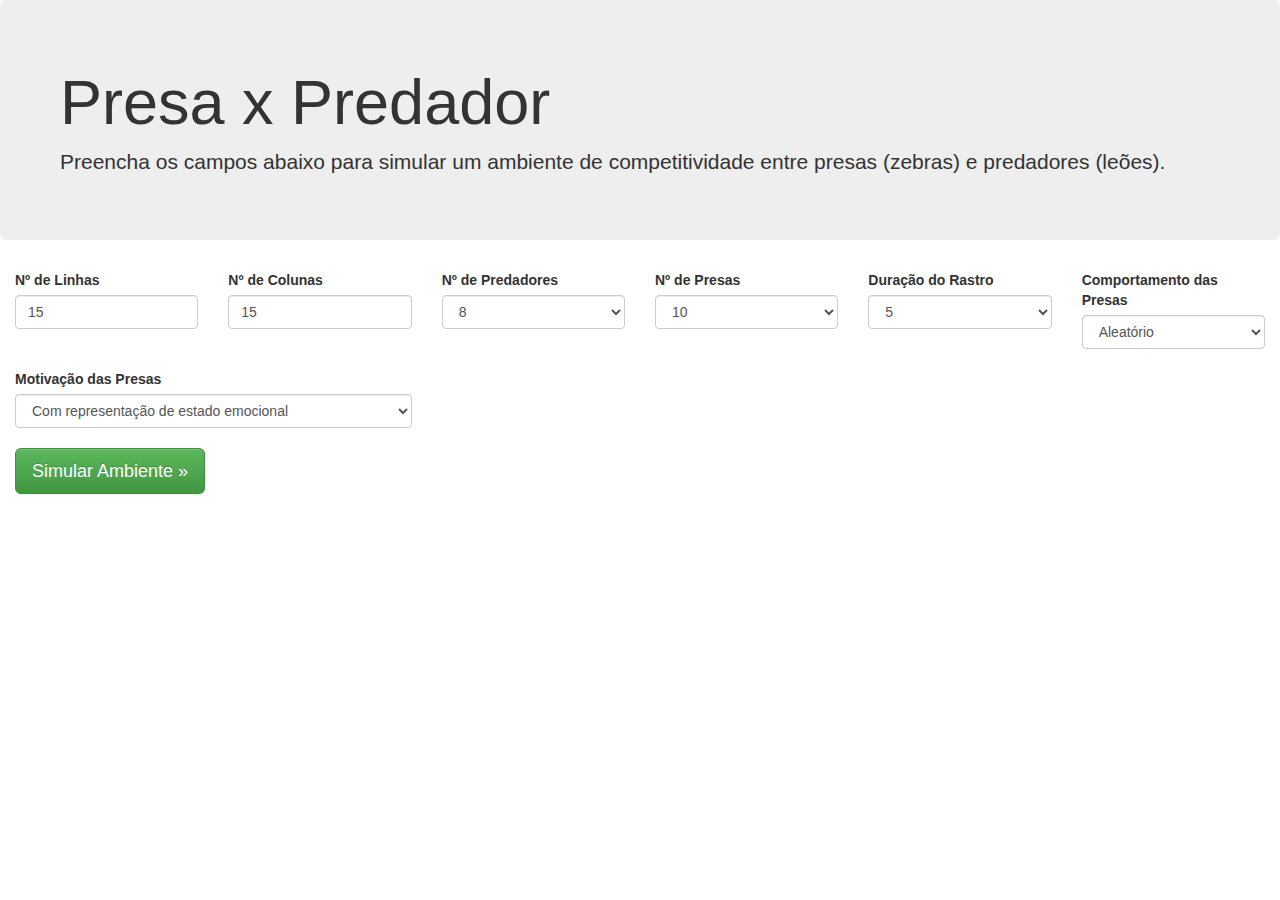
<file: index.html>
<!DOCTYPE html>
<html>

<head>
	<title>Presa e Predador</title>
	<link rel="shortcut icon" href="imagens/favicon.ico" type="image/x-icon">
	<link rel="icon" href="imagens/favicon.ico" type="image/x-icon">
	<meta charset="utf-8">
	<meta http-equiv="X-UA-Compatible" content="IE=edge">
	<meta name="viewport" content="width=device-width, initial-scale=1">
	<link rel="stylesheet" href="style/bootstrap/css/bootstrap.min.css">
	<link rel="stylesheet" href="style/bootstrap/css/bootstrap-theme.min.css">
	<link rel="stylesheet" href="style/jquery-ui/jquery-ui.css">
	<link rel="stylesheet" href="style/estilo.css">
</head>
<body>
	<div class="container-fluid">
		<div id="telaConfiguracao">
			<div class="row">
				<div class="jumbotron">
					<h1>Presa x Predador</h1>
					<p>Preencha os campos abaixo para simular um ambiente de competitividade entre presas (zebras) e predadores (leões).</p>
				</div>
			</div>
			<div class="row">
				<div class="col-md-2">
					<label>Nº de Linhas</label>
					<input type="text" id="nroLinhas" value="15" class="form-control" />
				</div>
				<div class="col-md-2">
					<label>Nº de Colunas</label>
					<input type="text" id="nroColunas" value="15" class="form-control" />
				</div>
				<div class="col-md-2">
					<label>Nº de Predadores</label>
					<select id="nroPredadores" class="form-control">
						<option>4</option>
						<option>5</option>
						<option>6</option>
						<option>7</option>
						<option selected="selected">8</option>
						<option>9</option>
						<option>10</option>
						<option>12</option>
						<option>20</option>
						<option>30</option>
						<option>50</option>
						<option>100</option>
						<option>200</option>
						<option>300</option>
						<option>400</option>
					</select>
				</div>
				<div class="col-md-2">
					<label>Nº de Presas</label>
					<select id="nroPresas" class="form-control">
						<option>1</option>
						<option>2</option>
						<option>3</option>
						<option>4</option>
						<option>5</option>
						<option>6</option>
						<option>7</option>
						<option>8</option>
						<option>9</option>
						<option selected="selected">10</option>
						<option>20</option>
						<option>30</option>
						<option>40</option>
						<option>50</option>
						<option>100</option>
					</select>
				</div>
				<div class="col-md-2">
					<label>Duração do Rastro</label>
					<select id="duracaoRastro" class="form-control">
						<option>1</option>
						<option>2</option>
						<option>3</option>
						<option>4</option>
						<option selected="selected">5</option>
						<option>6</option>
						<option>7</option>
						<option>8</option>
						<option>9</option>
						<option>10</option>
					</select>
				</div>
				<div class="col-md-2">
					<label>Comportamento das Presas</label>
					<select id="comportamentoPresas" class="form-control">
						<option value="0" selected="selected">Aleatório</option>
						<option value="1">Linear</option>
					</select>
				</div>	
			</div>
			<br/>
			<div class="row">
				<div class="col-md-4">
					<label>Motivação das Presas</label>
					<select id="motivacaoPresas" class="form-control">
						<option value="C" selected="selected">Com representação de estado emocional</option>
						<option value="S">Sem representação de estado emocional</option>
					</select>
				</div>
			</div>
			<br/>
			<div class="row">
				<div class="col-md-2">
					<button type="button" onclick="iniciar()" class=" btn btn-lg btn-success ">Simular Ambiente »</button> 
				</div>
			</div>
		</div>
		<div id="telaSimulacao" style="display:none; padding-top:60px">
			<nav class="navbar navbar-inverse navbar-fixed-top">
				<div class="container">
					<div class="navbar-header">
						<a class="navbar-brand" href="">Presa x Predador</a>
					</div>
				</div>
			</nav>

			<div class="row">
				<div class="col-md-10 table-responsive" id="espacoAmbiente">
				</div>
				<div class="col-md-2 well">
					<label for="iteracoes_qdte" style="white-space:nowrap;">Iterações:
						<input type="text" id="iteracoes_qdte" readonly class="form-control" value="0">
					</label>
					<label for="predadores_qdte" style="white-space:nowrap;">Predadores:
						<input type="text" id="predadores_qdte" readonly class="form-control" value="0">
					</label>
					<label for="presas_qdte" style="white-space:nowrap;">Presas:
						<input type="text" id="presas_qdte" readonly class="form-control" value="0">
					</label>
					<label for="velocidadeIteracoes" style="white-space:nowrap;">Velocidade:
						<input type="text" id="velocidadeIteracoes" readonly style="font-weight:bold;" class="form-control">
					</label>
					<div id="slider-velocidade"></div>
					<br/>
					<button type="button" class="btn-default btn-danger form-control" id="botaoParar" onclick="pararSimulacao()">Pausar Simulação</button>
					<span class="algoritmoParado hide">
						<button type="button" class="btn-default btn-success form-control" id="botaoContinuar" onclick="continuarSimulacao()">Continuar Simulação</button>
						<br/>
						<button type="button" class="btn-default form-control" onclick="abrirPopupAdicionarAgente()">Adicionar Agente</button>
					</span>
					<br/>
					<button type="button" class="btn-default form-control" onclick="abrirPopupGrafico();">Gráfico</button>
					<br/>
					<button type="button" class="btn-default form-control" onclick="exibirTelaConfiguracoes();">Voltar</button>
				</br>
			</div>
		</div>
	</div>
</div>
</div>
<div class="modal fade" id="modalAdicionarAgente" tabindex="-1" role="dialog" aria-labelledby="myModalLabel">
	<div class="modal-dialog" role="document">
		<div class="modal-content">
			<div class="modal-header">
				<button type="button" class="close" data-dismiss="modal" aria-label="Close"><span aria-hidden="true">&times;</span></button>
				<h4 class="modal-title" id="myModalLabel">Adicionar Agente</h4>
			</div>
			<div class="modal-body">
				<div class="row">
					<div class="col-md-4">
						<label for="novoAgente">Animal</label>
						<select id="novoAgente" name="novoAgente" class="form-control">
							<option value="predador">Predador</option>
							<option value="presa">Presa</option>
						</select>
					</div>
					<div class="col-md-4">
						<label for="novaLinha">Linha</label>
						<select id="novaLinha" name="novaLinha" class="form-control"></select>
					</div>
					<div class="col-md-4">
						<label for="novaColuna">Coluna</label>
						<select id="novaColuna" name="novaColuna" class="form-control"></select>
					</div>
				</div>
			</div>
			<div class="modal-footer">
				<button type="button" class="btn btn-success" onclick="adicionarAgente()">Adicionar Agente</button>
				<button type="button" class="btn btn-default" data-dismiss="modal">Fechar</button>
			</div>
		</div>
	</div>
</div>
<div class="modal" id="modalGrafico" tabindex="-1" role="dialog" aria-labelledby="myModalLabel">
	<div class="modal-dialog" role="document">
		<div class="modal-content">
			<div class="modal-header">
				<h4 class="modal-title" id="tituloGrafico">Todas as presas foram capturadas</h4>
			</div>
			<div class="modal-body">
				<div class="row">
					<div class="col-md-12">
						<div id="grafico" style="height: 400px; margin: 0 auto"></div>
					</div>
				</div>
			</div>
			<div class="modal-footer">
				<button type="button" class="btn btn-default" data-dismiss="modal">Fechar</button>
			</div>
		</div>
	</div>
</div>
<audio src="sons/leao.mp3" id="player"></audio>
</body>

<!-- libs -->
<script type="text/javascript" src="libs/jquery-1.11.3.min.js"></script>
<script type="text/javascript" src="libs/jquery-ui.js"></script>
<script type="text/javascript" src="style/bootstrap/js/bootstrap.min.js"></script>
<script type="text/javascript" src="libs/highcharts.js"></script>
<script type="text/javascript" src="libs/exporting.js"></script>

<!-- Persistencia -->
<script type="text/javascript" src="scripts/persistencia.js"></script>

<!-- scripts -->
<script type="text/javascript" src="scripts/index.js"></script>
<script type="text/javascript" src="scripts/ambiente.js"></script>
<script type="text/javascript" src="scripts/populacao.js"></script>
<script type="text/javascript" src="scripts/algoritmo.js"></script>
<script type="text/javascript" src="scripts/predador.js"></script>
<script type="text/javascript" src="scripts/presa.js"></script>
<script type="text/javascript" src="scripts/animal.js"></script>

<!-- scripts simulação -->
<script type="text/javascript" src="scripts/simulacao.js"></script>

</html>
</file>
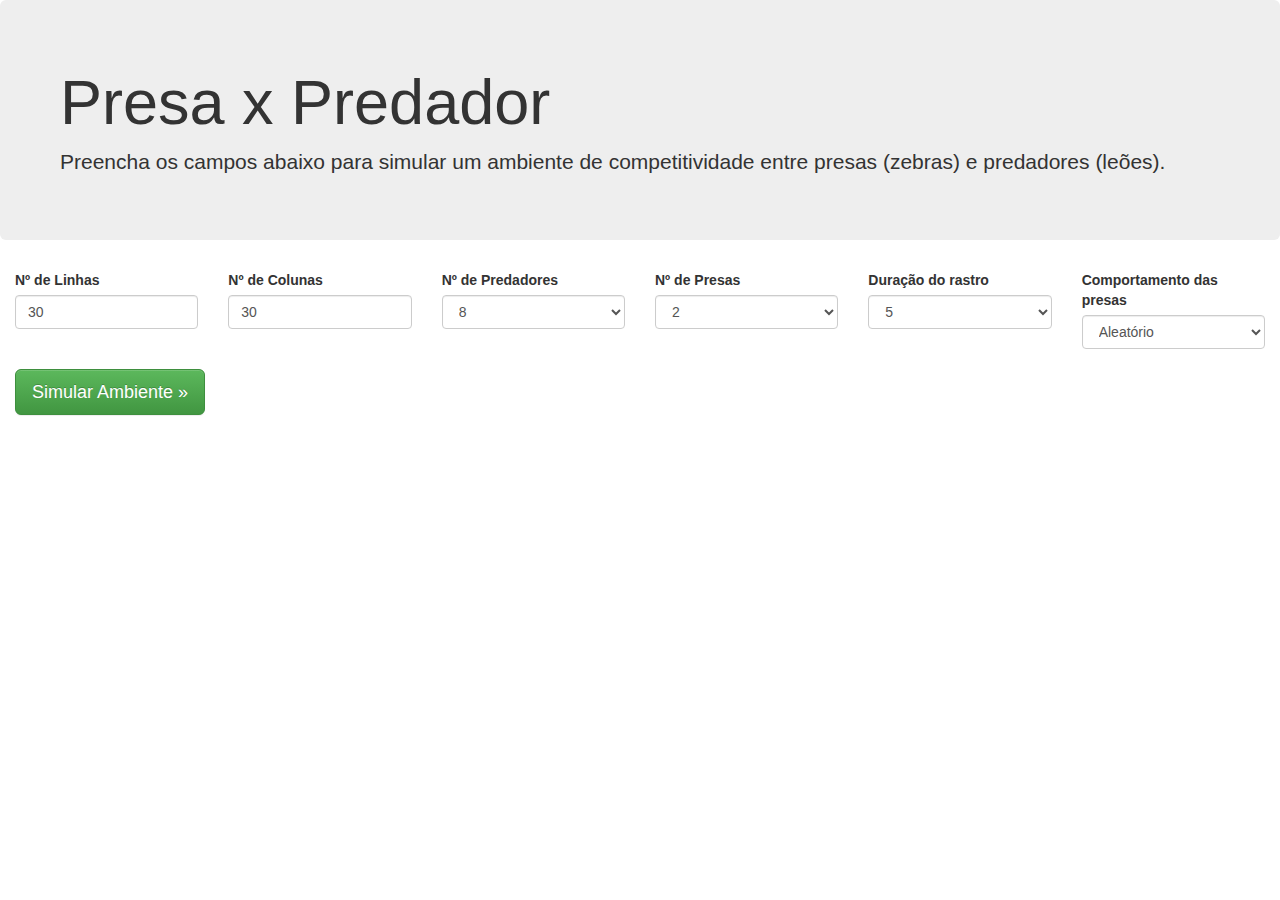
<file: v1/index.html>
<!DOCTYPE html>
<html>

<head>
	<title>Presa e Predador</title>
	<link rel="shortcut icon" href="imagens/favicon.ico" type="image/x-icon">
	<link rel="icon" href="imagens/favicon.ico" type="image/x-icon">
	<meta charset="utf-8">
	<meta http-equiv="X-UA-Compatible" content="IE=edge">
	<meta name="viewport" content="width=device-width, initial-scale=1">
	<link rel="stylesheet" href="style/bootstrap/css/bootstrap.min.css">
	<link rel="stylesheet" href="style/bootstrap/css/bootstrap-theme.min.css">
	<link rel="stylesheet" href="style/jquery-ui/jquery-ui.css">
	<link rel="stylesheet" href="style/estilo.css">
</head>
<body>
	<div class="container-fluid">
		<div id="telaConfiguracao">
			<div class="row">
				<div class="jumbotron">
					<h1>Presa x Predador</h1>
					<p>Preencha os campos abaixo para simular um ambiente de competitividade entre presas (zebras) e predadores (leões).</p>
				</div>
			</div>
			<div class="row">
				<div class="col-md-2">
					<label>Nº de Linhas</label>
					<input type="text" id="nroLinhas" value="30" class="form-control" />
				</div>
				<div class="col-md-2">
					<label>Nº de Colunas</label>
					<input type="text" id="nroColunas" value="30" class="form-control" />
				</div>
				<div class="col-md-2">
					<label>Nº de Predadores</label>
					<select id="nroPredadores" class="form-control">
						<option>4</option>
						<option>5</option>
						<option>6</option>
						<option>7</option>
						<option selected="selected">8</option>
						<option>9</option>
						<option>10</option>
						<option>20</option>
						<option>30</option>
						<option>50</option>
						<option>100</option>
						<option>200</option>
						<option>300</option>
						<option>400</option>
					</select>
				</div>
				<div class="col-md-2">
					<label>Nº de Presas</label>
					<select id="nroPresas" class="form-control">
						<option>1</option>
						<option selected="selected">2</option>
						<option>3</option>
						<option>4</option>
						<option>5</option>
						<option>6</option>
						<option>7</option>
						<option>8</option>
						<option>9</option>
						<option>10</option>
						<option>20</option>
						<option>30</option>
						<option>40</option>
						<option>50</option>
						<option>100</option>
					</select>
				</div>
				<div class="col-md-2">
					<label>Duração do rastro</label>
					<select id="duracaoRastro" class="form-control">
						<option>1</option>
						<option>2</option>
						<option>3</option>
						<option>4</option>
						<option selected="selected">5</option>
						<option>6</option>
						<option>7</option>
						<option>8</option>
						<option>9</option>
						<option>10</option>
					</select>
				</div>
				<div class="col-md-2">
					<label>Comportamento das presas</label>
					<select id="comportamentoPresas" class="form-control">
						<option value="0" selected="selected">Aleatório</option>
						<option value="1">Linear</option>
					</select>
				</div>	
			</div>
			<br/>
			<div class="row">
				<div class="col-md-2">
					<button type="button" onclick="iniciar()" class=" btn btn-lg btn-success ">Simular Ambiente »</button> 
				</div>
			</div>
		</div>
		<div id="telaSimulacao" style="display:none; padding-top:60px">
			<nav class="navbar navbar-inverse navbar-fixed-top">
				<div class="container">
					<div class="navbar-header">
						<a class="navbar-brand" href="">Presa x Predador</a>
					</div>
				</div>
			</nav>

			<div class="row">
				<div class="col-md-10 table-responsive" id="espacoAmbiente">
				</div>
				<div class="col-md-2 well">
					<label for="iteracoes_qdte" style="white-space:nowrap;">Iterações:
						<input type="text" id="iteracoes_qdte" readonly class="form-control" value="0">
					</label>
					<label for="predadores_qdte" style="white-space:nowrap;">Predadores:
						<input type="text" id="predadores_qdte" readonly class="form-control" value="0">
					</label>
					<label for="presas_qdte" style="white-space:nowrap;">Presas:
						<input type="text" id="presas_qdte" readonly class="form-control" value="0">
					</label>
					<label for="velocidadeIteracoes" style="white-space:nowrap;">Velocidade:
						<input type="text" id="velocidadeIteracoes" readonly style="font-weight:bold;" class="form-control">
					</label>
					<div id="slider-velocidade"></div>
					<br/>
					<button type="button" class="btn-default btn-danger form-control" id="botaoParar" onclick="pararSimulacao()">Pausar Simulação</button>
					<span class="algoritmoParado hide">
						<button type="button" class="btn-default btn-success form-control" id="botaoContinuar" onclick="continuarSimulacao()">Continuar Simulação</button>
						<br/>
						<button type="button" class="btn-default form-control" onclick="abrirPopupAdicionarAgente()">Adicionar Agente</button>
					</span>
					<br/>
					<button type="button" class="btn-default form-control" onclick="abrirPopupGrafico();">Gráfico</button>
					<br/>
					<button type="button" class="btn-default form-control" onclick="voltarParaTelaInicial();">Voltar</button>
				</br>
			</div>
		</div>
	</div>
</div>
</div><!-- Button trigger modal -->
<!--<button type="button" class="btn btn-primary btn-lg" data-toggle="modal" data-target="#myModal">
  Launch demo modal
</button>
-->
<div class="modal fade" id="modalAdicionarAgente" tabindex="-1" role="dialog" aria-labelledby="myModalLabel">
  <div class="modal-dialog" role="document">
    <div class="modal-content">
      <div class="modal-header">
        <button type="button" class="close" data-dismiss="modal" aria-label="Close"><span aria-hidden="true">&times;</span></button>
        <h4 class="modal-title" id="myModalLabel">Adicionar Agente</h4>
      </div>
      <div class="modal-body">
      	<div class="row">
      		<div class="col-md-4">
      			<label for="novoAgente">Animal</label>
		        <select id="novoAgente" name="novoAgente" class="form-control">
		        	<option value="predador">Predador</option>
		        	<option value="presa">Presa</option>
		        </select>
		    </div>
		    <div class="col-md-4">
		    	<label for="novaLinha">Linha</label>
		        <select id="novaLinha" name="novaLinha" class="form-control"></select>
		    </div>
		    <div class="col-md-4">
		    	<label for="novaColuna">Coluna</label>
		        <select id="novaColuna" name="novaColuna" class="form-control"></select>
		    </div>
        </div>
      </div>
      <div class="modal-footer">
      	<button type="button" class="btn btn-success" onclick="adicionarAgente()">Adicionar Agente</button>
        <button type="button" class="btn btn-default" data-dismiss="modal">Fechar</button>
      </div>
    </div>
  </div>
</div>
<div class="modal" id="modalGrafico" tabindex="-1" role="dialog" aria-labelledby="myModalLabel">
	<div class="modal-dialog" role="document">
		<div class="modal-content">
		  <div class="modal-header">
	        <h4 class="modal-title" id="tituloGrafico">Todas as presas foram capturadas</h4>
	      </div>
			<div class="modal-body">
				<div class="row">
					<div class="col-md-12">
						<div id="grafico" style="height: 400px; margin: 0 auto"></div>
					</div>
				</div>
			</div>
			<div class="modal-footer">
				<button type="button" class="btn btn-default" data-dismiss="modal">Fechar</button>
			</div>
		</div>
	</div>
</div>
<audio src="sons/leao.mp3" id="player"></audio>
</body>


<!-- Latest compiled and minified JavaScript -->
<script type="text/javascript" src="libs/jquery-1.11.3.min.js"></script>
<script type="text/javascript" src="libs/jquery-ui.js"></script>

<script type="text/javascript" src="style/bootstrap/js/bootstrap.min.js"></script>

<script type="text/javascript" src="scripts/index.js"></script>
<script type="text/javascript" src="scripts/ambiente.js"></script>

<script type="text/javascript" src="scripts/functions.js"></script>
<script type="text/javascript" src="scripts/populacao.js"></script>
<script type="text/javascript" src="scripts/algoritmo.js"></script>
<script type="text/javascript" src="scripts/predador.js"></script>
<script type="text/javascript" src="scripts/presa.js"></script>
<script type="text/javascript" src="scripts/animal.js"></script>


<script src="libs/highcharts.js"></script>
<script src="libs/exporting.js"></script>

<script type="text/javascript">
	$(document).ready(function(){
		
	});
</script>
</html>
</file>
<file: style/estilo.css>
body {
    background-color:#FFF;
}


.container-fluid {
	min-height:600px;
}

.bs-callout-info {
    border-left-color: #1b809e;
}

.bs-callout {
    -moz-border-bottom-colors: none;
    -moz-border-left-colors: none;
    -moz-border-right-colors: none;
    -moz-border-top-colors: none;
    border-image: none;
    border-radius: 3px;
    border-style: solid;
    border-width: 1px 1px 1px 5px;
    margin: 20px 0;
    padding: 20px;
}

.bs-callout-info h4 {
    color: #1b809e;
}
.bs-callout h4 {
    margin-bottom: 5px;
    margin-top: 0;
}

.border-top {
	border-top: 1px solid #000;
}

.border-bottom {
	border-bottom: 1px solid #000;
}

.border-left {
	border-left: 1px solid #000;
}

.border-right {
	border-right: 1px solid #000; 
}

/*.ambiente {
    background-image: url("../imagens/gramado2.png");
}*/

.ambiente {
  position: relative;
}

.ambiente::after {
  content: "";
  background: url("../imagens/terra4.jpg");
  opacity: 0.6;
  top: 0;
  left: 0;
  bottom: 0;
  right: 0;
  position: absolute;
  z-index: -1;   
}

.ambiente td {
    min-width: 32px;
    height: 32px;
    border: 1px solid #999;
    text-align: center;
    vertical-align: middle;
}

.hide {
    display: none;
}

.rastro_10 {
    background-color: rgba(204,204,85, 1);
}

.rastro_9 {
    background-color: rgba(204,204,85, 0.9);
}

.rastro_8 {
    background-color: rgba(204,204,85, 0.85);
}

.rastro_7 {
    background-color: rgba(204,204,85, 0.8);
}

.rastro_6 {
    background-color: rgba(204,204,85, 0.75);
}

.rastro_5 {
    background-color: rgba(204,204,85, 0.7);
}

.rastro_4 {
    background-color: rgba(204,204,85, 0.65);
}

.rastro_3 {
    background-color: rgba(204,204,85, 0.60);
}

.rastro_2 {
    background-color: rgba(204,204,85, 0.55);
}

.rastro_1 {
    background-color: rgba(204,204,85, 0.50);
}

.zebra-morrendo {
    background-color: rgba(255,0,0,0.4);    
}

.btn-default {
    text-shadow: none !important;
}

.navbar {
    background-image: linear-gradient(to bottom,#e8e8e8 0,#f5f5f5 100%);
}

.navbar-brand{
   color: #000 !important;
}
</file>
<file: v1/style/estilo.css>
body {
    background-color:#FFF;
}


.container-fluid {
	min-height:600px;
}

.bs-callout-info {
    border-left-color: #1b809e;
}

.bs-callout {
    -moz-border-bottom-colors: none;
    -moz-border-left-colors: none;
    -moz-border-right-colors: none;
    -moz-border-top-colors: none;
    border-image: none;
    border-radius: 3px;
    border-style: solid;
    border-width: 1px 1px 1px 5px;
    margin: 20px 0;
    padding: 20px;
}

.bs-callout-info h4 {
    color: #1b809e;
}
.bs-callout h4 {
    margin-bottom: 5px;
    margin-top: 0;
}

.border-top {
	border-top: 1px solid #000;
}

.border-bottom {
	border-bottom: 1px solid #000;
}

.border-left {
	border-left: 1px solid #000;
}

.border-right {
	border-right: 1px solid #000; 
}

/*.ambiente {
    background-image: url("../imagens/gramado2.png");
}*/

.ambiente {
  position: relative;
}

.ambiente::after {
  content: "";
  background: url("../imagens/terra4.jpg");
  opacity: 0.6;
  top: 0;
  left: 0;
  bottom: 0;
  right: 0;
  position: absolute;
  z-index: -1;   
}

.ambiente td {
    min-width: 32px;
    height: 32px;
    border: 1px solid #999;
    text-align: center;
    vertical-align: middle;
}

.hide {
    display: none;
}

.rastro_10 {
    background-color: rgba(204,204,85, 1);
}

.rastro_9 {
    background-color: rgba(204,204,85, 0.9);
}

.rastro_8 {
    background-color: rgba(204,204,85, 0.85);
}

.rastro_7 {
    background-color: rgba(204,204,85, 0.8);
}

.rastro_6 {
    background-color: rgba(204,204,85, 0.75);
}

.rastro_5 {
    background-color: rgba(204,204,85, 0.7);
}

.rastro_4 {
    background-color: rgba(204,204,85, 0.65);
}

.rastro_3 {
    background-color: rgba(204,204,85, 0.60);
}

.rastro_2 {
    background-color: rgba(204,204,85, 0.55);
}

.rastro_1 {
    background-color: rgba(204,204,85, 0.50);
}

.zebra-morrendo {
    background-color: rgba(255,0,0,0.4);    
}

.btn-default {
    text-shadow: none !important;
}

.navbar {
    background-image: linear-gradient(to bottom,#e8e8e8 0,#f5f5f5 100%);
}

.navbar-brand {
   color: #000 !important;
}

#tituloGrafico {
  text-align: center;
}
</file>
